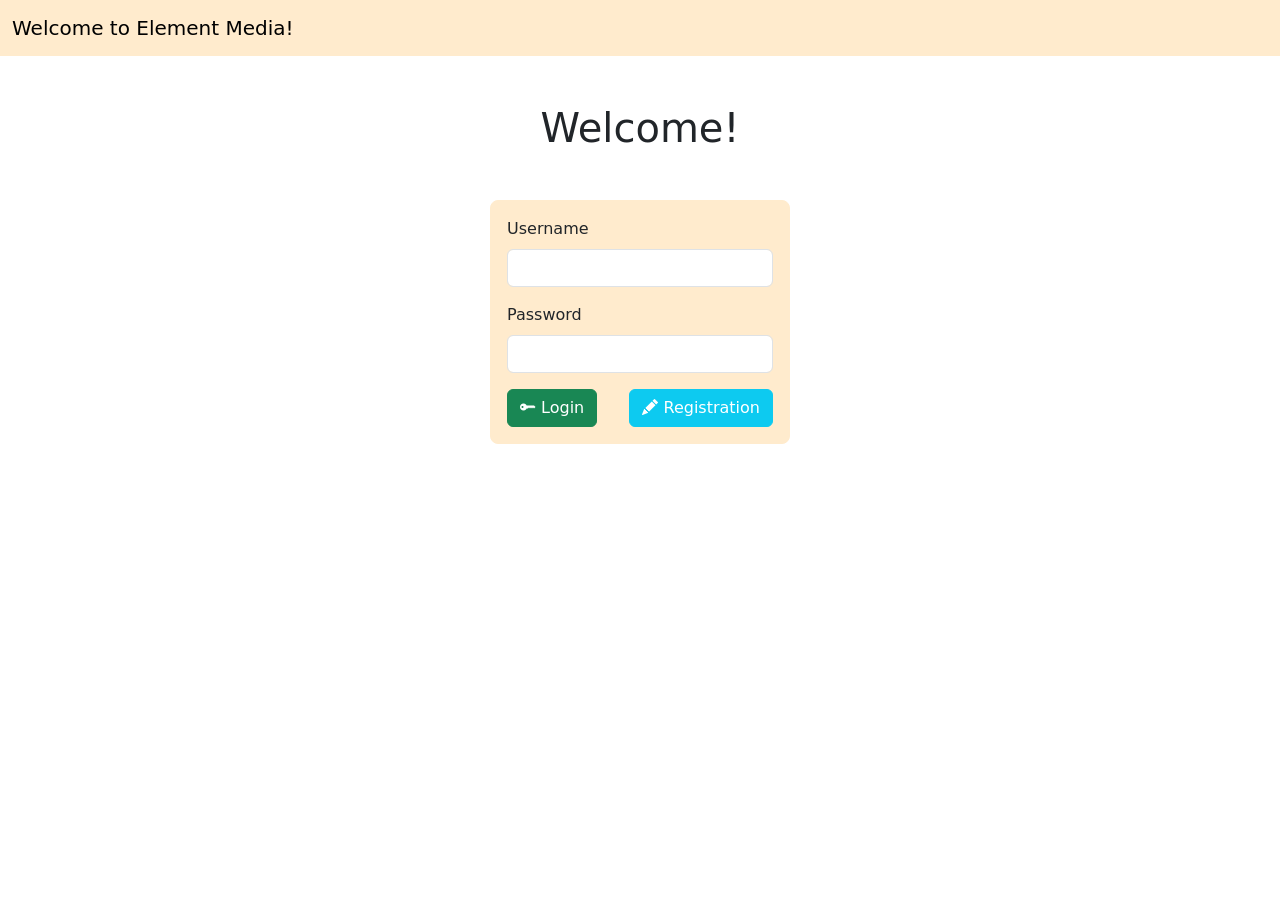
<file: element-media-(java-11)/src/main/webapp/index.html>
<!DOCTYPE html>
<html lang="en">
<head>
    <meta charset="UTF-8">
    <meta name="viewport" content="width=device-width, initial-scale=1">

    <link rel="stylesheet" href="styles/navbar.css">
    <link rel="stylesheet" href="styles/index.css">
    
    <link rel="stylesheet" href="https://cdn.jsdelivr.net/npm/bootstrap-icons@1.7.1/font/bootstrap-icons.css">
    <link href="https://cdn.jsdelivr.net/npm/bootstrap@5.1.3/dist/css/bootstrap.min.css" rel="stylesheet" integrity="sha384-1BmE4kWBq78iYhFldvKuhfTAU6auU8tT94WrHftjDbrCEXSU1oBoqyl2QvZ6jIW3" crossorigin="anonymous">

    <title>Element Media</title>
</head>
<body>
    <nav class="navbar navbar-expand-lg navbar-lite" style="background-color: blanchedalmond;">
        <div class="container-fluid justify-content-between">
            <span class="navbar-brand" style="color: black;">Welcome to Element Media!</span>
        </div>
    </nav>

    <div class="m-5" id="index-main-block">
        <div id="title-block">
            <h1>Welcome!</h1>
        </div>
        <div class="d-flex justify-content-center mt-5">
            <div class="mw-100 p-3" id="form-block">
                <form id="login-form" action="login" method="POST">
                    <div class="mb-3">
                        <label for="username-input" class="form-label">Username</label>
                        <input type="text" class="form-control" id="login-username-input" name="username" required>
                    </div>
                    <div class="mb-3">
                        <label for="password-input" class="form-label">Password</label>
                        <input type="password" class="form-control" id="login-password-input" name="password" required>
                    </div>
                    <div class="d-flex justify-content-between">
                        <button type="submit" class="btn btn-success" id="login-btn">
                            <i class="bi bi-key-fill"></i> Login
                        </button>
                        <button type="button" class="btn btn-info" style="color: white;" data-bs-toggle="collapse" data-bs-target="#register-collapse" aria-expanded="false">
                            <i class="bi bi-pencil-fill"></i> Registration
                        </button>
                    </div>
                </form>
            </div>
        </div>
        <div class="collapse" id="register-collapse">
            <div class="d-flex justify-content-center mt-3">
                <div class="mw-100 p-3" id="register-form-block">
                    <form id="register-form" action="register" method="POST">
                        <div class="mb-3">
                            <label for="username-input" class="form-label">Username</label>
                            <input type="text" class="form-control" id="register-username-input" name="username" required>
                        </div>
                        <div class="mb-3">
                            <label for="email-input" class="form-label">Email</label>
                            <input type="email" class="form-control" id="register-email-input" name="email" required>
                        </div>
                        <div class="mb-3">
                            <label for="password-input" class="form-label">Password</label>
                            <input type="password" class="form-control" id="register-password-input" name="password" required>
                        </div>
                        <div class="mb-3">
                            <label for="repeat-password-input" class="form-label">Repeat Password</label>
                            <input type="password" class="form-control" id="register-repeat-password-input" name="repeatPassword" required>
                        </div>
                        <div class="d-flex justify-content-center">
                            <button type="submit" class="btn btn-success" id="register-btn" data-bs-toggle="collapse" data-bs-target="#register-collapse" aria-expanded="true">
                                <i class="bi bi-check-lg"></i> Confirm Registration
                            </button>
                        </div>
                    </form>
                </div>
            </div>
        </div>
    </div>

    <script src="https://cdn.jsdelivr.net/npm/bootstrap@5.1.3/dist/js/bootstrap.bundle.min.js" integrity="sha384-ka7Sk0Gln4gmtz2MlQnikT1wXgYsOg+OMhuP+IlRH9sENBO0LRn5q+8nbTov4+1p" crossorigin="anonymous"></script>
    <script src="https://code.jquery.com/jquery-3.6.0.min.js"></script>
    <script src="java-script/index.js"></script>

</body>
</html>
</file>
<file: element-media-(java-11)/src/main/webapp/styles/navbar.css>
.nav-link {
    border-style: solid;
    border-color: blanchedalmond;
    background-color: blanchedalmond;
}

.disabled {
    color: gray;
    background-color: wheat;
}

#btn-text {
    color: black;
}
</file>
<file: element-media-(java-11)/src/main/webapp/styles/index.css>
#title-block {
    text-align: center;
}

#form-block {
    width: 300px;
    border-style: solid;
    border-radius: 8px;
    border-width: 1px;
    border-color: blanchedalmond;
    background-color: blanchedalmond;
}

#register-form-block {
    width: 300px;
    border-style: solid;
    border-radius: 8px;
    border-width: 1px;
    border-color: blanchedalmond;
    background-color: blanchedalmond;
}
</file>
